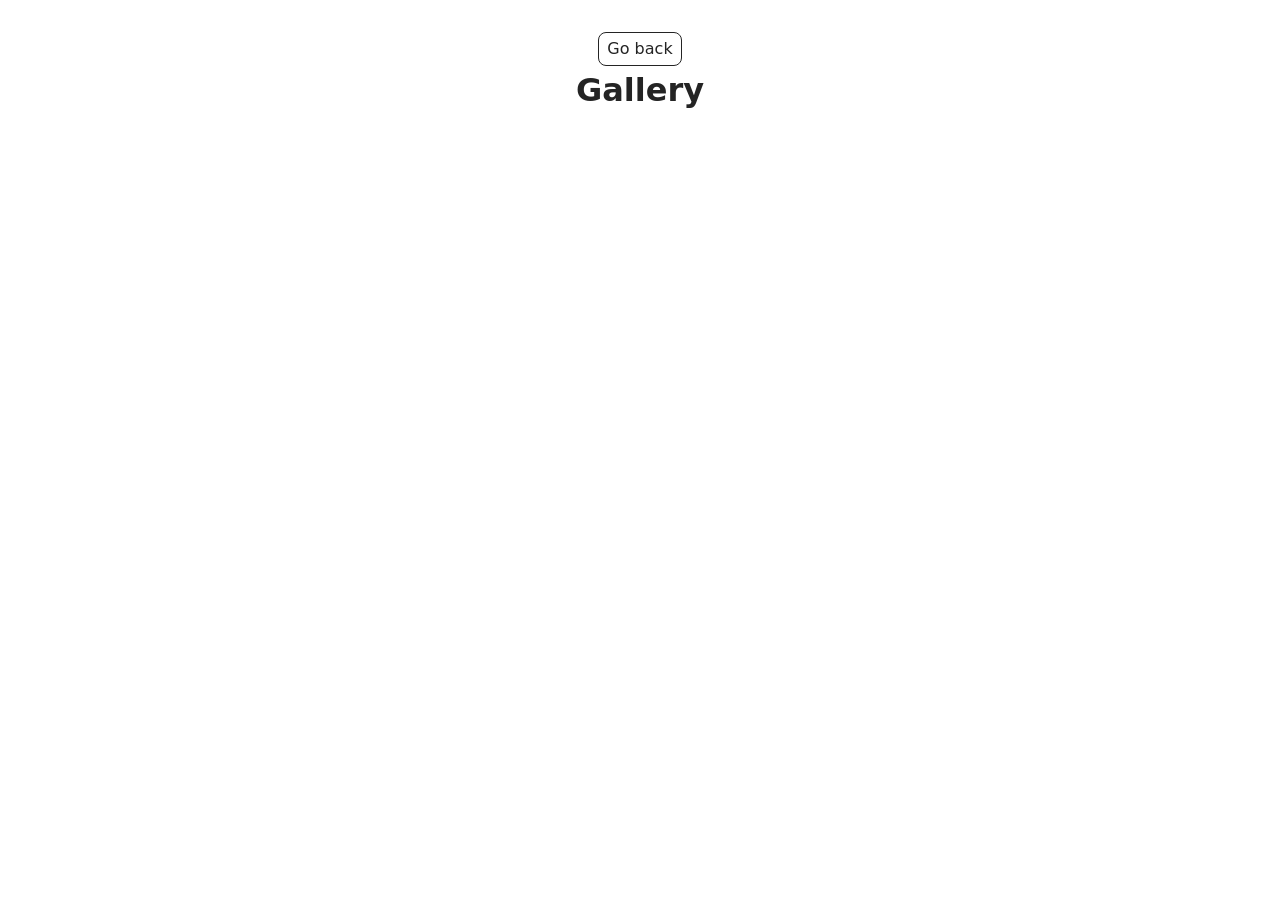
<file: src/1-gallery.html>
<!DOCTYPE html>
<html lang="en">
  <head>
    <meta charset="UTF-8" />
    <meta http-equiv="X-UA-Compatible" content="IE=edge" />
    <meta name="viewport" content="width=device-width, initial-scale=1.0" />
    <title>Gallery</title>
    <link rel="stylesheet" href="./css/styles.css" />
  </head>
  <body>

    <main>
      <div class="container">
        <a class="back-link" href="./index.html">Go back</a>
        <h1 class="main-title">
          Gallery
        </h1>
        
      </div>
    </main>
<ul class="gallery"></ul>
    <script type="module" src="./js/1-gallery.js"></script>
  </body>
</html>
</file>
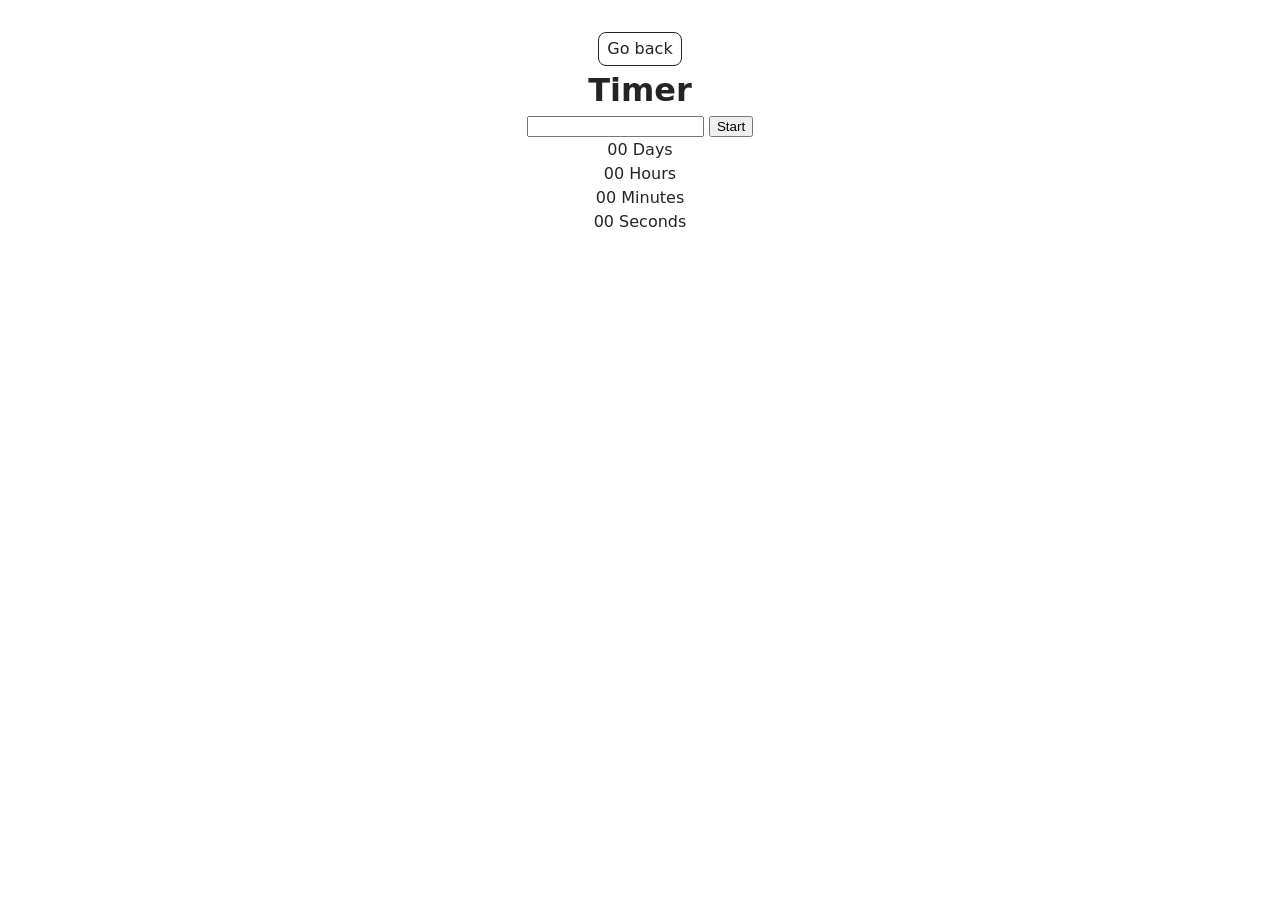
<file: src/1-timer.html>
<!DOCTYPE html>
<html lang="en">
  <head>
    <meta charset="UTF-8" />
    <meta http-equiv="X-UA-Compatible" content="IE=edge" />
    <meta name="viewport" content="width=device-width, initial-scale=1.0" />
    <title>Page 2</title>
    <link rel="stylesheet" href="./css/styles.css" />
  </head>
  <body>
    <main>
      <div class="container">
        <a class="back-link" href="./index.html">Go back</a>
        <h1 class="main-title">Timer</h1>
      </div>
      <input type="text" id="datetime-picker" class="data-input" />
      <button type="button" data-start class="start-btn">Start</button>

      <div class="timer">
        <div class="field">
          <span class="value" data-days>00</span>
          <span class="label">Days</span>
        </div>
        <div class="field">
          <span class="value" data-hours>00</span>
          <span class="label">Hours</span>
        </div>
        <div class="field">
          <span class="value" data-minutes>00</span>
          <span class="label">Minutes</span>
        </div>
        <div class="field">
          <span class="value" data-seconds>00</span>
          <span class="label">Seconds</span>
        </div>
      </div>
    </main>
    <script type="module" src="./js/1-timer.js"></script>
  </body>
</html>
</file>
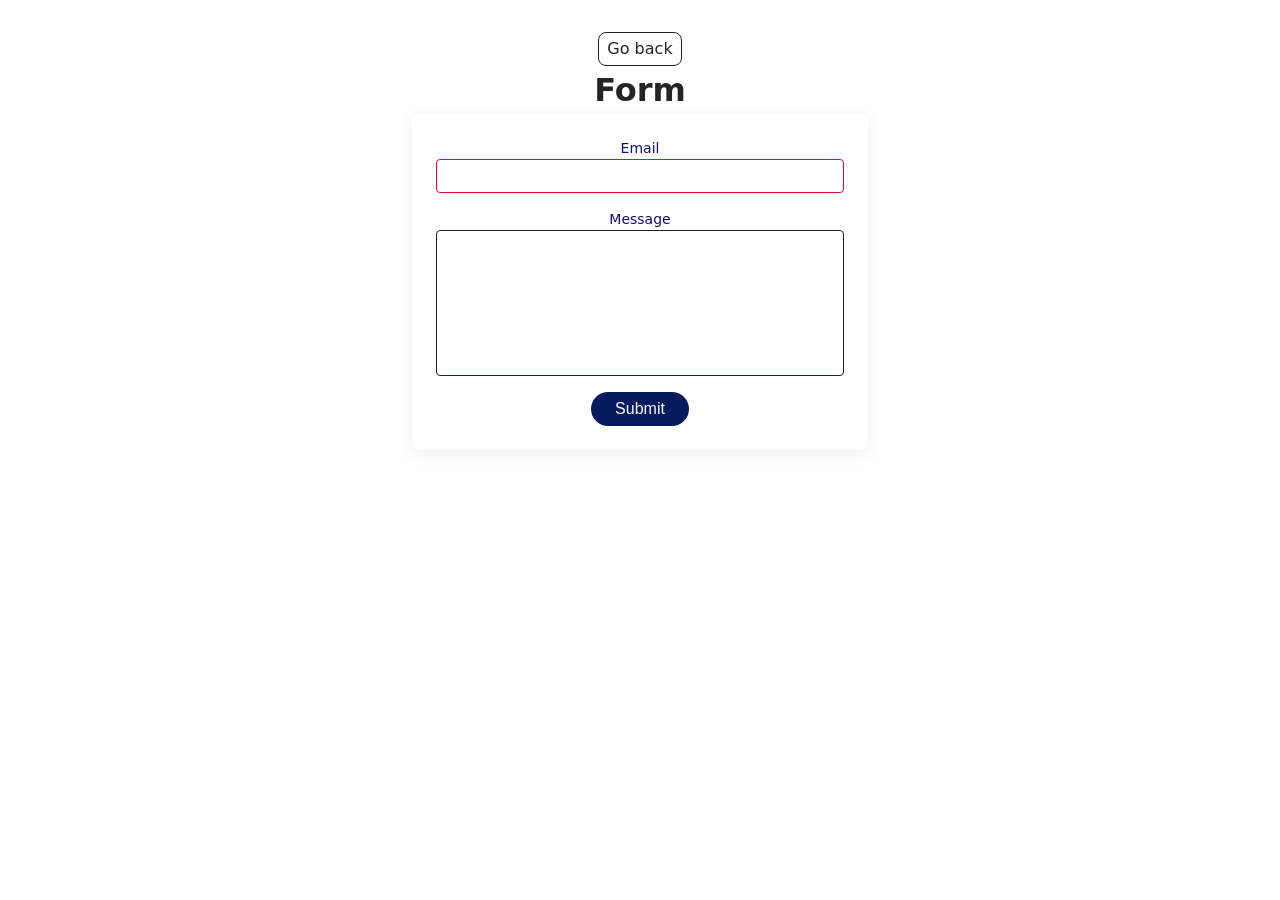
<file: src/2-form.html>
<!DOCTYPE html>
<html lang="en">
  <head>
    <meta charset="UTF-8" />
    <meta http-equiv="X-UA-Compatible" content="IE=edge" />
    <meta name="viewport" content="width=device-width, initial-scale=1.0" />
    <title>Form</title>
    <link rel="stylesheet" href="./css/styles.css" />
  </head>
  <body>

    <main>
      <div class="container">
        <a class="back-link" href="./index.html">Go back</a>
        <h1 class="main-title">
          Form
        </h1>
        
      </div>
      <form class="feedback-form" autocomplete="off">
  <label>
    Email
    <input type="email" name="email" autofocus />
  </label>
  <label>
    Message
    <textarea name="message" rows="8"></textarea>
  </label>
  <button type="submit">Submit</button>
</form>
    </main>
<script type="module" src="./js/2-form.js"></script>
  </body>
</html>
</file>
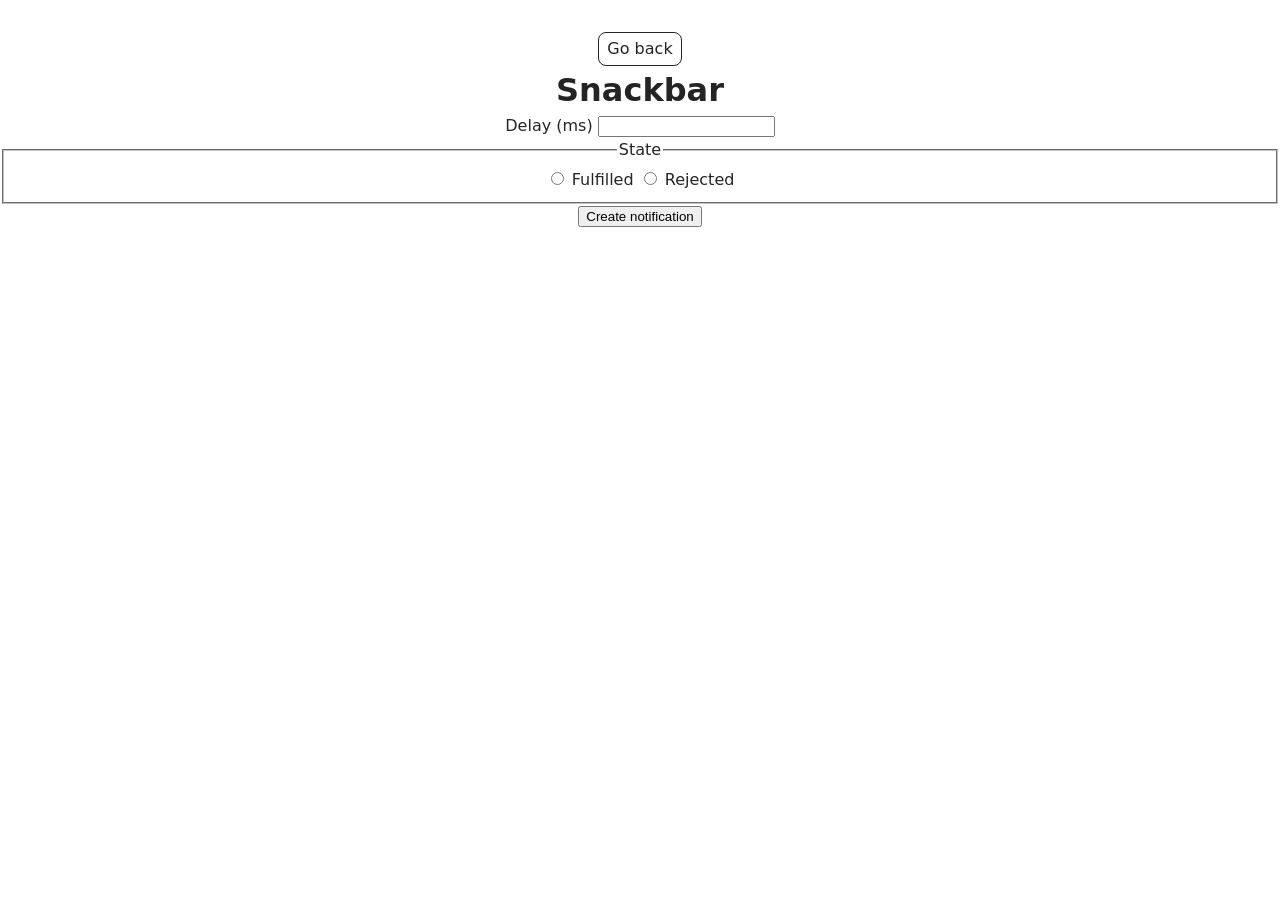
<file: src/2-snackbar.html>
<!DOCTYPE html>
<html lang="en">
  <head>
    <meta charset="UTF-8" />
    <meta http-equiv="X-UA-Compatible" content="IE=edge" />
    <meta name="viewport" content="width=device-width, initial-scale=1.0" />
    <title>Page 3</title>
    <link rel="stylesheet" href="./css/styles.css" />
  </head>
  <body>
    <main>
      <div class="container">
        <a class="back-link" href="./index.html">Go back</a>
        <h1 class="main-title">Snackbar</h1>
      </div>
      <form class="form">
        <label class="input-label">
          Delay (ms)
          <input type="number" name="delay" required class="delay-area" />
        </label>

        <fieldset class="radio-input">
          <legend class="legend-title">State</legend>
          <label>
            <input type="radio" name="state" value="fulfilled" required />
            Fulfilled
          </label>
          <label>
            <input type="radio" name="state" value="rejected" required />
            Rejected
          </label>
        </fieldset>

        <button type="submit" class="create-btn">Create notification</button>
      </form>
    </main>
    <script type="module" src="./js/2-snackbar.js"></script>
  </body>
</html>
</file>
<file: src/css/styles.css>
/**
  |============================
  | include css partials with
  | default @import url()
  |============================
*/
/* Common styles */
@import url('./reset.css');
@import url('./base.css');
@import url('./container.css');
@import url('./animations.css');

/* Sections style */
@import url('./header.css');
@import url('./vite-promo.css');
@import url('./badges.css');
@import url('./back-link.css');
@import url('./footer.css');


.gallery {
    display: flex;
    flex-wrap: wrap;
    list-style: none;
    gap: 12px;
    padding: 0;
  }

  .gallery-item {
    flex-basis: calc((100% - 48px) / 3);
  }

  .gallery-image {
    width: 100%;
    display: block;
    height: auto;
    border-radius: 8px;
    cursor: pointer;
  }
.feedback-form {
  display: flex;
  flex-direction: column;
  gap: 16px;
  max-width: 408px;
  margin: 0 auto;
  padding: 24px;
  background-color: #fff;
  border-radius: 8px;
  box-shadow: 0 4px 16px rgba(46, 47, 66, 0.08);
}

.feedback-form label {
  display: flex;
  flex-direction: column;
  font-size: 14px;
  color: #0e1268;
  font-weight: 500;
}

.feedback-form input,
.feedback-form textarea {
  padding: 8px 16px;
  font-size: 14px;
  color: #121deb;
  background-color: transparent;
  border: 1px solid #351717;
  border-radius: 4px;
  transition: border-color 250ms ease;
  resize: none;
}

.feedback-form input:hover,
.feedback-form textarea:hover {
  border-color: #b4d426;
}

.feedback-form input:focus,
.feedback-form textarea:focus {
  border-color: #e6082d;
  outline: none;
}

.feedback-form button {
  align-self: center;
  padding: 8px 24px;
  background-color: #061a5f;
  color: #fff;
  font-size: 16px;
  font-weight: 500;
  border: none;
  border-radius: 20px;
  cursor: pointer;
  transition: background-color 250ms ease;
}

.feedback-form button:hover {
  background-color: #15e626;
}
</file>
